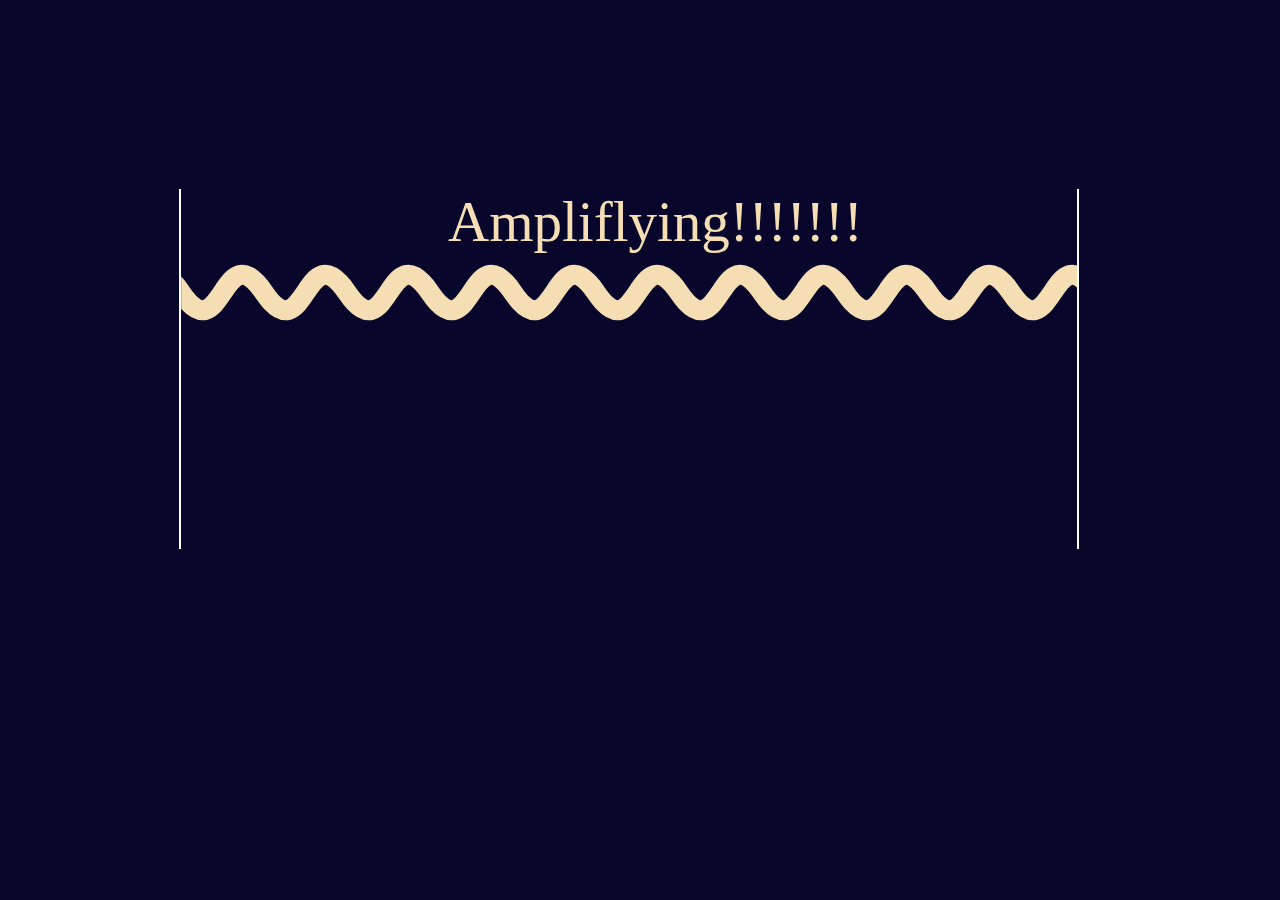
<file: about.html>
<!DOCTYPE html>
<html lang="en">
<head>
    <meta charset="UTF-8">
    <meta http-equiv="X-UA-Compatible" content="IE=edge">
    <meta name="viewport" content="width=device-width, initial-scale=1.0">
    <title>Amplitunes-About</title>
    <link href="https://cdn.jsdelivr.net/npm/bootstrap@5.3.0-alpha3/dist/css/bootstrap.min.css" rel="stylesheet" integrity="sha384-KK94CHFLLe+nY2dmCWGMq91rCGa5gtU4mk92HdvYe+M/SXH301p5ILy+dN9+nJOZ" crossorigin="anonymous">
    <link rel="stylesheet" href="about.css">
    <link rel="stylesheet" href="loading.css">
</head>
<body>
  <div id="loading">
    <div class="amplify">Ampliflying!!!!!!!</div>
    <div class="line1">
    <span>aaaaaaaaaaaaaaaaaaaaaaaaaaaaaaaaaaaaaaaaaaaaaaaaaaaaaaaa</span> 
    </div>

  </div>
  <div id="start">
    <header>
        <nav class="navbar navbar-expand-lg bg-body-tertiary navbar bg-dark" data-bs-theme="dark">
            <div class="container-fluid">
              <a class="navbar-brand" href="#">Amplitunes.com</a>
              <button class="navbar-toggler" type="button" data-bs-toggle="collapse" data-bs-target="#navbarNavDropdown" aria-controls="navbarNavDropdown" aria-expanded="false" aria-label="Toggle navigation">
                <span class="navbar-toggler-icon"></span>
              </button>
              <div class="collapse navbar-collapse" id="navbarNavDropdown">
                <ul class="navbar-nav">
                  <li class="nav-item">
                    <a class="nav-link " aria-current="page" href="index.html">Home</a>
                  </li>
                  <li class="nav-item">
                    <a class="nav-link active" href="about.html">About</a>
                  </li>
                  <li class="nav-item">
                    <a class="nav-link" href="contact.html">Contact</a>
                  </li>
                  <li class="nav-item dropdown">
                    <a class="nav-link dropdown-toggle" href="#" role="button" data-bs-toggle="dropdown" aria-expanded="false">
                     Popular Bands
                    </a>
                    <ul class="dropdown-menu">
                      <li><a class="dropdown-item" href="anupam_Roy_Band.html">Anupam Roy Band</a></li>
                      <li><a class="dropdown-item" href="The_Local_Train.html">The Local Train</a></li>
                      <li><a class="dropdown-item" href="Green_Day_Band.html">Green Day Band</a></li>
                      <li><a class="dropdown-item" href="Prithibi_Band.html">Prithibi Band</a></li>
                      <li><a class="dropdown-item" href="Linking_Park.html">Linking Park</a></li>
                      <li><a class="dropdown-item" href="Fossils.html">Fossils</a></li>
                      <li><a class="dropdown-item" href="Cactus.html">Cactus</a></li>
                      <li><a class="dropdown-item" href="Debayan Halder.html">Debayan Halder</a></li>
                    </ul>
                  </li>
                </ul>
              </div>
            </div>
          </nav>
    </header>
    <main>
    <div id="ques1">
        <p class="q1"> What is Music?</p>
            <p class="music1">=><b>> Music</b> is a form of art that uses sound organised in time. Music is also a form of entertainment that puts sounds together in a way that people like,
             find interesting or dance to. Most music includes people singing with their voices or playing musical instruments, 
            such as the piano, guitar, drums or violin.

            The word music comes from the Greek word <b> (mousike), which means "(art) of the Muses"</b>. In Ancient Greece the Muses included the goddesses of music, poetry, art, and dance. Someone who makes music is known as a musician
            </p>
        </p>
    </div>
    <div id="ques2">
        <p class="q1"> Aim of Amplitunes.com?</p>
            <p class="music1">
             => Our goal is to revolutionize all of audio and become the world's number one global audio platform. We are changing the podcast industry the way we did with music, by building a best-in-class podcast platform and transforming 
            how creators create and monetize their work.
          
            <b> Amplitunes is a digital music, podcast, and video service that gives you access to millions of songs and other content from creators all over the world. </b>
        </p>
    </div>
    </main>
    <footer> 
        <h6>----Copyright &copy;2023,Amplitunes,All Rights Reserved.----</h6>
  </footer>
</div>
  <script src="https://cdn.jsdelivr.net/npm/bootstrap@5.3.0-alpha3/dist/js/bootstrap.bundle.min.js" integrity="sha384-ENjdO4Dr2bkBIFxQpeoTz1HIcje39Wm4jDKdf19U8gI4ddQ3GYNS7NTKfAdVQSZe" crossorigin="anonymous"></script>
  <script src="index.js"></script>
</body>
</html>
</file>
<file: about.css>
*{
    margin: 0;
    padding: 0;
}

footer{
    height: 68px;
    background-color: rgb(15, 11, 56);
    color: white;
    text-align: center;
}
main{
    background-color:rgb(9, 6, 44);
    height: 83.5vh;
    width: 100%;
    /* border: 2px solid red; */
    color: bisque;
}
.q1{
    font-size: 2vw;
    padding-left: 1vw;
}
.music1{
    padding-left: 2vw;
}
@media screen and (max-width: 850px){
    .q1{
        font-size: 26px;
    }
    
}
</file>
<file: loading.css>
*{
    margin: 0;
    padding: 0;
    
}
#loading{
    background-color: rgb(9, 6, 44);
    height: 100vh;
    width: 100vw;
    position: absolute;
}
.line1{
    border: 2px solid white;
    width: 70vw;
    height: 40vh;
    /* background-color: black; */
    margin-left: 14vw;
    margin-top: 21vh;
    position: relative;
    font-size: 5em;
    
    overflow: hidden;
    color: transparent;
    border-top: 0px;
    border-bottom: 0px;
}
 span{
    position: absolute;
    text-decoration: wavy;
    text-decoration-color: wheat;
    text-decoration-line: underline;
    text-decoration-thickness: 20px ;
    animation-name: wavy;
    animation-iteration-count: infinite;
    animation-delay: 0s;
    animation-duration: 2s;
    animation-timing-function: linear;
}
@keyframes wavy{
    0%{
        transform: translateX(0px);
    }
    100%{
        transform: translateX(-1000px);
    }
} 
.amplify{
    position: absolute;
    display: inline-block;
    color: wheat;
    font-size: 57px;
    margin-left: 35vw;
    margin-top: 21vh;
}

@media screen and (max-width: 480px) {
    .amplify {
        font-size: 44px;
        margin-left: 15vw;
    }
    .line1{
        margin-top: 37vh;
        height: 30vh;
    }
    span{
        text-decoration-thickness: 14px ;
    }
  }
</file>
